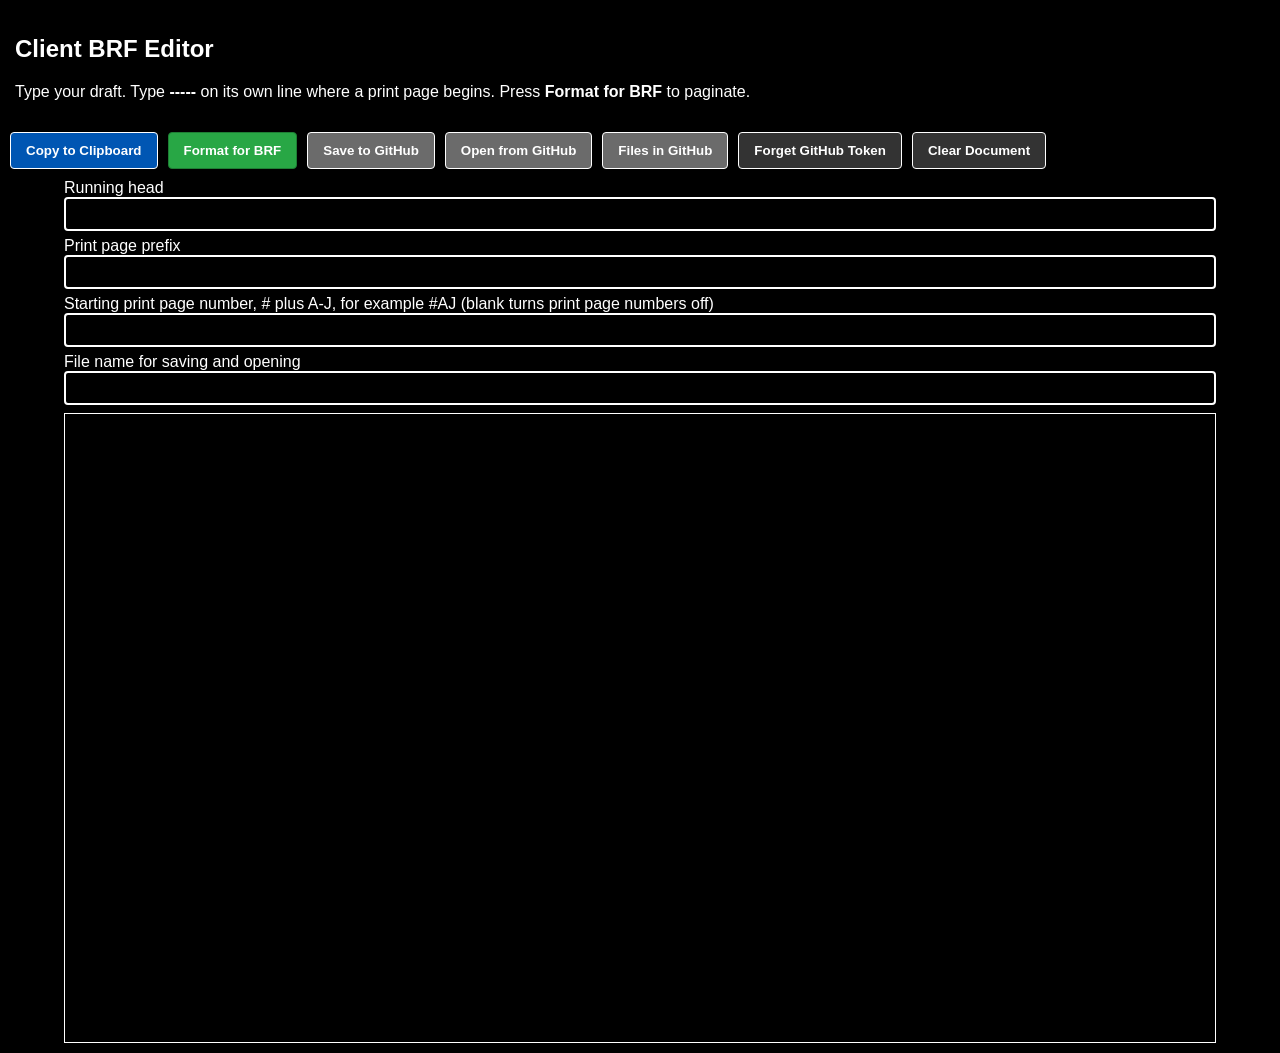
<file: index.html>
<!DOCTYPE html>
<html lang="en">
<head>
<meta charset="UTF-8">
<meta name="viewport" content="width=device-width, initial-scale=1.0, maximum-scale=1.0, user-scalable=no">
<title>Braille BRF Editor</title>
<link rel="stylesheet" href="braille-editor.css">
<style>
body{overflow-x:hidden;width:100vw}
#editor{width:90vw!important;margin:0 auto!important;display:block;overflow-x:hidden!important;white-space:pre-wrap;box-sizing:border-box;padding:10px}
.fields{width:90vw;margin:0 auto 8px}
.fields label{display:block;margin-top:6px}
html,body{background:#000;color:#fff;color-scheme:dark}
body{display:block;height:auto;min-height:100vh}
#editor{height:auto;min-height:70vh;overflow:hidden!important;border-width:1px;resize:none}
.fields input{width:100%;box-sizing:border-box;font-size:1rem;padding:6px;background:#000;color:#fff;border:2px solid #fff;border-radius:4px}
#status{color:#fff;padding:0 5px}
#filelist{padding:0 5px}
</style>
</head>
<body>
<div class="top-section">
<h2>Client BRF Editor</h2>
<p>Type your draft. Type <strong>-----</strong> on its own line where a print page begins. Press <strong>Format for BRF</strong> to paginate.</p>
</div>
<div class="controls">
<button class="btn-copy" onclick="copyToClipboard()" aria-label="Copy to Clipboard" aria-roledescription="“ ”" aria-brailleroledescription="BTN" aria-braillelabel="COPY TO CLIPBO>D">Copy to Clipboard</button>
<button class="btn-format" onclick="formatForBRF()" aria-label="Format for BRF" aria-roledescription="“ ”" aria-brailleroledescription="BTN" aria-braillelabel="=MAT = ,,BRF">Format for BRF</button>
<button class="btn-save" onclick="saveToGitHub()" aria-label="Save to GitHub" aria-roledescription="“ ”" aria-brailleroledescription="BTN" aria-braillelabel="SAVE">Save to GitHub</button>
<button class="btn-open" onclick="openFromGitHub()" aria-label="Open from GitHub" aria-roledescription="“ ”" aria-brailleroledescription="BTN" aria-braillelabel="OP5">Open from GitHub</button>
<button class="btn-open" onclick="showFiles()" aria-label="Files in GitHub" aria-roledescription="“ ”" aria-brailleroledescription="BTN" aria-braillelabel=",GIT,HUB FILES">Files in GitHub</button>
<button class="btn-clear" onclick="forgetToken()" aria-label="Forget GitHub Token" aria-roledescription="“ ”" aria-brailleroledescription="BTN" aria-braillelabel="=GET TOK5">Forget GitHub Token</button>
<button class="btn-clear" onclick="clearEditor()" aria-label="Clear Document" aria-roledescription="“ ”" aria-brailleroledescription="BTN" aria-braillelabel="CLE> DOCU;T">Clear Document</button>
</div>
<div class="fields">
<label for="head">Running head</label>
<input id="head" type="text" spellcheck="false" autocapitalize="off" autocorrect="off">
<label for="ppp">Print page prefix</label>
<input id="ppp" type="text" spellcheck="false" autocapitalize="off" autocorrect="off">
<label for="ppn">Starting print page number, # plus A-J, for example #AJ (blank turns print page numbers off)</label>
<input id="ppn" type="text" spellcheck="false" autocapitalize="off" autocorrect="off">
<label for="fname">File name for saving and opening</label>
<input id="fname" type="text" spellcheck="false" autocapitalize="off" autocorrect="off">
</div>
<div id="status" role="status" aria-live="polite"></div>
<div id="filelist"></div>
<label for="editor" class="sr-only">Braille Editor, 40 cells per line</label>
<textarea id="editor" spellcheck="false"></textarea>
<script>
/*CORE*/
const AUTO='\u2060',BRK='\u200C',HM='\u200D',PNM='\u2061',BT={brk:1};
const vis=s=>s.replace(/[\u2060\u200C\u200D\u2061]/g,'');
const num=n=>'#'+String(n).split('').map(d=>'JABCDEFGHI'[d]).join('');
function wrapPiece(s,w){
  if(s.length<=w)return null;
  const lead=s.length-s.trimStart().length,i=s.lastIndexOf(' ',w);
  return i>lead?[s.slice(0,i),s.slice(i).replace(/^ +/,''),1]:[s.slice(0,w),s.slice(w),2];
}
function parse(text,on){
  const items=[];let cur=null,prev=0;
  const flush=()=>{if(cur!==null)items.push(cur);cur=null;prev=0;};
  const add=(t,a)=>{if(cur!==null&&prev)cur+=(prev===1?' ':'')+t;else{flush();cur=t;}prev=a;};
  for(let L of text.split('\n')){
    if(L.endsWith(PNM))L=L.slice(0,-1).replace(/ *#[A-J]+(?=\u2060*$)/,'');
    if(L.endsWith(HM))continue;
    let a=0;while(L.endsWith(AUTO)){L=L.slice(0,-1);a++;}
    if(vis(L).length===40&&/\s{3}#[A-J]+$/.test(L))L=L.replace(/ +#[A-J]+$/,'');
    if(a&&!L.trim())continue;
    let brk=false;
    if(L.startsWith(BRK)){L=L.slice(1);brk=true;if(/^-{5}/.test(L))L=null;}
    else if(/^-{5}$/.test(L)){brk=true;L=null;}
    if(!on){brk=false;if(L===null)L='-----';}
    if(L!==null)L=vis(L).trimEnd();
    if(brk){flush();items.push(BT);if(L!==null)add(L,a);}
    else add(L,a);
  }
  flush();return items;
}
function layout(items,o){
  const pages=[];let pg=null,ppn=o.start,sp=1,force=false,top=false,warn=false;
  const mk=()=>{const p=pages.length+1;pg={p,bpn:num(p),ppn,letter:o.on&&p>sp?String.fromCharCode(65+(p-sp-1)%26):'',lines:[]};pages.push(pg);force=false;};
  const room=()=>{if(!pg||pg.lines.length>=24||force)mk();};
  const put=(s,a)=>{if(top){s=BRK+s;top=false;}pg.lines.push({s,a});};
  for(const it of items){
    if(it===BT){
      ppn++;
      if(!pg)mk();
      const n=pg.lines.length;
      if(n===0){pg.ppn=ppn;pg.letter='';sp=pg.p;top=true;}
      else if(n<=21){const t=o.ppp+num(ppn);pg.lines.push({s:BRK+'-'.repeat(40-t.length)+t,a:0});sp=pg.p;}
      else{sp=pages.length+1;force=true;top=true;}
    }else if(it===''){room();put('',0);}
    else{let s=it;for(;;){room();const w=pg.lines.length===23?37-pg.bpn.length:40,r=wrapPiece(s,w);if(!r){put(s,0);break;}put(r[0],r[2]);s=r[1];}}
  }
  const out=pages.map(pg=>{
    const blk=o.on?pg.letter+o.ppp+num(pg.ppn):'',space=40-blk.length;
    if(o.head.length>space)warn=true;
    const l=[(o.head.length>space?o.head+' '+blk:o.head.padEnd(space)+blk)+HM];
    for(let i=0;i<24;i++){
      const x=pg.lines[i];
      if(i<23)l.push(x?x.s+AUTO.repeat(x.a):AUTO);
      else{const t=x?x.s:'';l.push(t+' '.repeat(Math.max(0,40-pg.bpn.length-vis(t).length))+pg.bpn+AUTO.repeat(x?x.a:1)+PNM);}
    }
    return l.join('\n');
  });
  return{text:out.join('\n'),warn,pages:pages.length};
}
function brf(text,o){return layout(parse(text,o.on),o);}
/*END*/
const editor=document.getElementById('editor'),status=document.getElementById('status');
const F={head:document.getElementById('head'),ppp:document.getElementById('ppp'),ppn:document.getElementById('ppn'),fname:document.getElementById('fname')};
function ppnVal(v){v=v.trim().replace(/^#/,'');if(/^\d+$/.test(v))return parseInt(v,10);if(/^[A-Ja-j]+$/.test(v))return parseInt(v.toUpperCase().split('').map(c=>'JABCDEFGHI'.indexOf(c)).join(''),10)||0;return 0;}
function opts(){const n=ppnVal(F.ppn.value);return{head:F.head.value.replace(/\s+$/,''),ppp:F.ppp.value.trim(),on:n>0,start:n>0?n:1};}
function scaleBrailleFont(){
  const s=getComputedStyle(editor),w=editor.clientWidth-parseFloat(s.paddingLeft)-parseFloat(s.paddingRight);
  if(w>0)editor.style.fontSize=(w/40)*1.66+'px';
  grow();
}
function grow(){editor.style.height='auto';editor.style.height=editor.scrollHeight+'px';}
if(document.fonts)document.fonts.ready.then(scaleBrailleFont);
function refreshBrailleFocus(){
  if(document.activeElement===editor){
    const p=editor.selectionStart;editor.setAttribute('aria-live','polite');
    requestAnimationFrame(()=>editor.setSelectionRange(p,p));
  }
}
function save(){
  localStorage.setItem('braille_editor_v1',editor.value);
  localStorage.setItem('braille_editor_fields',JSON.stringify({head:F.head.value,ppp:F.ppp.value,ppn:F.ppn.value,fname:F.fname.value}));
}
function saveCaret(){
  localStorage.setItem('braille_editor_caret',String(editor.selectionStart));
  localStorage.setItem('braille_editor_scroll',String(window.scrollY));
}
function restoreCaret(){
  const c=Math.min(+localStorage.getItem('braille_editor_caret')||0,editor.value.length);
  editor.setSelectionRange(c,c);
  window.scrollTo(0,+localStorage.getItem('braille_editor_scroll')||0);
}
window.onload=()=>{
  const t=localStorage.getItem('braille_editor_v1');
  if(t)editor.value=t;
  try{const f=JSON.parse(localStorage.getItem('braille_editor_fields')||'{}');for(const k in F)F[k].value=f[k]||'';}catch(e){}
  scaleBrailleFont();
  restoreCaret();
  editor.focus();
};
addEventListener('resize',scaleBrailleFont);
addEventListener('scroll',()=>{localStorage.setItem('braille_editor_scroll',String(window.scrollY));},{passive:true});
document.addEventListener('visibilitychange',()=>{
  if(document.visibilityState==='visible')restoreCaret();
  else saveCaret();
});
addEventListener('pageshow',e=>{if(e.persisted)restoreCaret();});
addEventListener('pagehide',saveCaret);
for(const k in F)F[k].addEventListener('input',save);
function formatForBRF(){
  const o=opts(),start=editor.selectionStart,r=brf(editor.value,o);
  editor.value=r.text;save();
  status.textContent=r.pages?`Formatted: ${r.pages} braille page${r.pages>1?'s':''}.`+(r.warn?' Warning: the running head is too long and overlaps the page number area.':'')+(F.ppn.value.trim()&&!o.on?' Print page numbers are off because the starting number was not understood. Use # plus A-J, for example #AJ.':''):'Nothing to format.';
  requestAnimationFrame(()=>{editor.focus();editor.setSelectionRange(Math.min(start,editor.value.length),Math.min(start,editor.value.length));scaleBrailleFont();refreshBrailleFocus();});
}
editor.addEventListener('input',function(){
  const start=this.selectionStart;
  if(this.value.includes('Ê')){
    this.value=this.value.replace(/Ê/g,'\n');
    this.selectionStart=this.selectionEnd=this.value.indexOf('\n',Math.max(0,start-2))+1;
  }
  grow();save();refreshBrailleFocus();
});
document.addEventListener('selectionchange',()=>{if(document.activeElement===editor){refreshBrailleFocus();saveCaret();}});
const forCopy=t=>vis(t).split('\n').map(l=>l.trim()===''?' ':l).join('\n');
async function copyToClipboard(){
  if(!editor.value)return;
  try{await navigator.clipboard.writeText(forCopy(editor.value));status.textContent='Copied.';}catch(e){}
}
function clearEditor(){
  if(confirm('Delete saved progress and clear document?')){
    editor.value='';grow();localStorage.removeItem('braille_editor_v1');editor.focus();refreshBrailleFocus();
  }
}

/* GitHub storage */
const GH={owner:'zmason005',repo:'client-brf-files'};
function ghToken(){
  let t=localStorage.getItem('gh_token');
  if(!t){t=prompt('Paste your GitHub token for the client files repo:');if(!t)return null;localStorage.setItem('gh_token',t.trim());}
  return t.trim();
}
function forgetToken(){localStorage.removeItem('gh_token');}
const ghUrl=p=>`https://api.github.com/repos/${GH.owner}/${GH.repo}/contents/${p.split('/').map(encodeURIComponent).join('/')}`;
async function ghReq(path,opts={}){
  const t=ghToken();if(!t)throw new Error('No token entered.');
  return fetch(ghUrl(path),{...opts,headers:{Authorization:'Bearer '+t,Accept:'application/vnd.github+json','Content-Type':'application/json'}});
}
function b64(s){const b=new TextEncoder().encode(s);let x='';b.forEach(c=>x+=String.fromCharCode(c));return btoa(x);}
async function ghSha(path){
  const r=await ghReq(path);
  if(r.status===404)return null;
  if(!r.ok)throw new Error('GitHub error '+r.status+'. Check the token and repo name.');
  return (await r.json()).sha;
}
async function ghPut(path,text,msg){
  const sha=await ghSha(path);
  const body={message:msg,content:b64(text)};if(sha)body.sha=sha;
  const r=await ghReq(path,{method:'PUT',body:JSON.stringify(body)});
  if(!r.ok)throw new Error('Save failed: GitHub error '+r.status+'.');
}
async function ghRead(path){
  const r=await ghReq(path);
  if(!r.ok)throw new Error('Open failed: GitHub error '+r.status+'.');
  const j=await r.json();
  const bin=atob(j.content.replace(/\n/g,''));
  return new TextDecoder().decode(Uint8Array.from(bin,c=>c.charCodeAt(0)));
}
async function saveToGitHub(){
  const base=F.fname.value.trim().replace(/[^\w .-]/g,'-');
  if(!base){status.textContent='Enter a file name first.';return;}
  try{
    status.textContent='Saving…';
    await ghPut(base+'.src.txt',editor.value,'Save '+base);
    await ghPut(base+'.brf',forCopy(editor.value),'BRF '+base);
    status.textContent='Saved '+base+' to GitHub.';
  }catch(e){status.textContent=e.message;}
}
async function openFromGitHub(){
  try{
    status.textContent='Loading file list…';
    const r=await ghReq('');
    if(!r.ok)throw new Error('List failed: GitHub error '+r.status+'.');
    const names=(await r.json()).filter(i=>i.name.endsWith('.src.txt')).map(i=>i.name.replace(/\.src\.txt$/,''));
    if(!names.length){status.textContent='No saved files yet.';return;}
    const pick=prompt('Type a file name to open:\n'+names.join('\n'),names[0]);
    if(!pick)return;
    const name=pick.trim();
    if(!names.includes(name)){status.textContent='No file named '+name+'.';return;}
    editor.value=await ghRead(name+'.src.txt');
    F.fname.value=name;save();grow();
    status.textContent='Opened '+name+'.';
  }catch(e){status.textContent=e.message;}
}
async function showFiles(){
  const box=document.getElementById('filelist');
  try{
    status.textContent='Loading files…';
    const r=await ghReq('');
    if(!r.ok)throw new Error('List failed: GitHub error '+r.status+'.');
    const items=(await r.json()).filter(i=>i.name.endsWith('.brf')).sort((a,b)=>a.name.localeCompare(b.name));
    box.innerHTML='';
    if(!items.length){box.textContent='No .brf files yet.';status.textContent='';return;}
    for(const i of items){
      const row=document.createElement('div');
      row.style.cssText='display:flex;gap:8px;align-items:center;margin:6px 0;';
      const name=document.createElement('span');
      name.textContent=i.name;name.style.flex='1';
      const btn=document.createElement('button');
      btn.textContent='Download';
      btn.onclick=()=>downloadBrf(i.name);
      row.append(name,btn);
      box.append(row);
    }
    status.textContent=items.length+' file(s) listed.';
  }catch(e){status.textContent=e.message;}
}
async function downloadBrf(name){
  try{
    status.textContent='Downloading '+name+'…';
    const t=ghToken();if(!t)return;
    const r=await fetch(ghUrl(name),{headers:{Authorization:'Bearer '+t,Accept:'application/vnd.github.raw'}});
    if(!r.ok)throw new Error('Download failed: GitHub error '+r.status+'.');
    const url=URL.createObjectURL(await r.blob());
    const a=document.createElement('a');
    a.href=url;a.download=name;
    document.body.append(a);a.click();a.remove();
    setTimeout(()=>URL.revokeObjectURL(url),1000);
    status.textContent='Downloaded '+name+'.';
  }catch(e){status.textContent=e.message;}
}
</script>
</body>
</html>
</file>
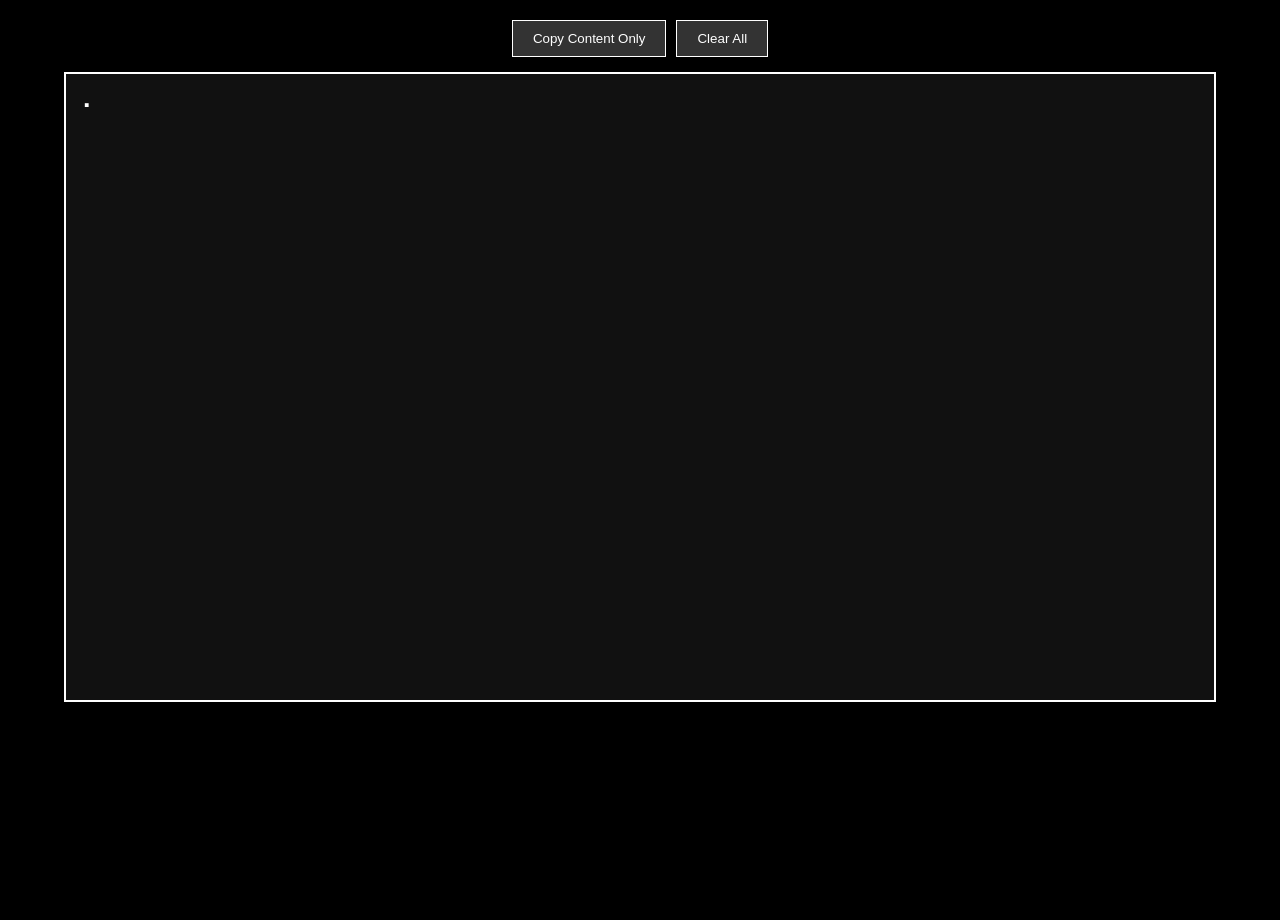
<file: aria/index.html>
<!DOCTYPE html>
<html lang="en">
<head>
    <meta charset="UTF-8">
    <meta name="viewport" content="width=device-width, initial-scale=1.0, maximum-scale=1.0, user-scalable=no">
    <title>Braille Editor - Stabilized iOS Stream</title>
    <style>
        html, body { 
            background-color: #000; 
            margin: 0; 
            padding: 0; 
            width: 100%; 
            height: 100%; 
            overflow: hidden; 
        }
        body { 
            color: #fff; 
            font-family: 'SimBraille', monospace; 
            display: flex; 
            flex-direction: column; 
            align-items: center; 
            padding-top: 20px;
        }
        #editor {
            width: 90vw;
            height: 70vh;
            background: #111;
            color: #fff;
            border: 2px solid #fff;
            padding: 15px;
            font-size: 24px;
            line-height: 1.6;
            outline: none;
            resize: none;
            white-space: pre;
            overflow-wrap: normal;
            overflow-x: hidden;
            box-sizing: border-box;
        }
        .controls { margin-bottom: 15px; display: flex; gap: 10px; }
        button { 
            padding: 10px 20px; 
            background: #333; 
            color: #fff; 
            border: 1px solid #fff; 
            cursor: pointer; 
            font-family: sans-serif;
        }
        button:hover { background: #555; }
    </style>
</head>
<body>

    <div class="controls">
        <button onclick="copyCleanText()">Copy Content Only</button>
        <button onclick="clearEditor()">Clear All</button>
    </div>

    <textarea id="editor" spellcheck="false" wrap="off"></textarea>

    <script>
        const editor = document.getElementById('editor');
        const brailleMap = { '1':'⠂', '2':'⠆', '3':'⠒', '4':'⠲', '5':'⠢', '6':'⠖', '7':'⠶', '8':'⠦', '9':'⠔', '0':'⠴' };
        
        let isNavigating = false;

        function getGutter(index) {
            return (index + 1).toString().split('').map(d => brailleMap[d]).join('');
        }

        function lockCursorPastGutter() {
            if (isNavigating) return;
            
            const pos = editor.selectionStart;
            const lineStartPos = editor.value.lastIndexOf('\n', pos - 1) + 1;
            const textBeforeCursor = editor.value.substring(0, pos);
            const currentLineIdx = textBeforeCursor.split('\n').length - 1;
            const gutterLength = getGutter(currentLineIdx).length;
            const relativePos = pos - lineStartPos;

            if (relativePos < gutterLength) {
                const targetPos = lineStartPos + gutterLength;
                editor.setSelectionRange(targetPos, targetPos);
            }
        }

        function processLayout(isWordBoundary = false, forcedNewlineIndex = null) {
            const start = editor.selectionStart;
            const oldValue = editor.value;

            // Track where the cursor sits relatively inside its line block before changes occur
            const linesBefore = oldValue.substring(0, start).split('\n');
            const currentLineIdx = linesBefore.length - 1;
            const currentLineStart = oldValue.lastIndexOf('\n', start - 1) + 1;
            const currentGutterLen = getGutter(currentLineIdx).length;
            const relativeCharOffset = Math.max(0, (start - currentLineStart) - currentGutterLen);

            // Step 1: Isolate active content lines & clean out any migrated internal gutters
            let rawLines = oldValue.split('\n');
            let lines = rawLines.map((line, idx) => {
                // Remove initial line gutter matching this index
                let gutter = getGutter(idx);
                if (line.startsWith(gutter)) {
                    line = line.substring(gutter.length);
                } else {
                    // Backspace migration fix: clean up any old initial gutters from front
                    line = line.replace(/^[⠂⠆⠒⠲⠢⠖⠶⠦⠔⠴]+/, '');
                }
                // Global gutter cleanup: Erase any embedded line numbers stuck inside due to line merges
                return line.replace(/[⠂⠆⠒⠲⠢⠖⠶⠦⠔⠴]+/g, (match) => {
                    // Verify if match corresponds to an artifact pattern
                    return ''; 
                });
            });

            // If a manual line break was requested, preserve its slot explicitly in the logic map
            if (forcedNewlineIndex !== null && forcedNewlineIndex === currentLineIdx) {
                // Ensure a line separation exists
            }

            // Step 2: Adaptive Auto-Wrap Flow Logic
            for (let i = 0; i < lines.length; i++) {
                if (lines[i].length > 40) {
                    let breakAt = lines[i].lastIndexOf(' ', 40);
                    
                    if (breakAt === -1 && lines[i].length > 45) {
                        breakAt = 40; 
                    }

                    if (breakAt !== -1 && (isWordBoundary || lines[i].length > 45)) {
                        let keep = lines[i].substring(0, breakAt);
                        let move = lines[i].substring(breakAt).trimStart();
                        
                        lines[i] = keep;
                        if (lines[i+1] !== undefined) {
                            lines[i+1] = move + (lines[i+1].startsWith(' ') || move.endsWith(' ') ? "" : " ") + lines[i+1].trimStart();
                        } else {
                            lines.push(move);
                        }
                    }
                }
            }

            // Step 3: Rebuild with newly calculated line indexes applied cleanly
            const newValue = lines.map((content, idx) => getGutter(idx) + content).join('\n');

            if (oldValue !== newValue) {
                editor.value = newValue;
                
                // Track relative coordinate to exact structural lines match
                const targetLines = newValue.split('\n');
                let targetAbsolutePos = 0;
                
                for (let i = 0; i < targetLines.length; i++) {
                    if (i === currentLineIdx) {
                        const targetGutterLen = getGutter(i).length;
                        const safeOffset = Math.min(relativeCharOffset, targetLines[i].length - targetGutterLen);
                        targetAbsolutePos += targetGutterLen + safeOffset;
                        break;
                    } else {
                        targetAbsolutePos += targetLines[i].length + 1;
                    }
                }
                editor.setSelectionRange(targetAbsolutePos, targetAbsolutePos);
            } else {
                editor.setSelectionRange(start, start);
            }
            scaleFont();
        }

        function scaleFont() {
            const lines = editor.value.split('\n');
            const maxGutterSize = lines.length.toString().length;
            const totalCells = 40 + maxGutterSize;
            const fontSize = (editor.clientWidth / totalCells) * 0.92;
            editor.style.fontSize = fontSize + 'px';
        }

        editor.addEventListener('keydown', (e) => {
            if (['ArrowLeft', 'ArrowRight', 'ArrowUp', 'ArrowDown', 'Home', 'End'].includes(e.key)) {
                isNavigating = true;
                return;
            } 
            isNavigating = false;

            const pos = editor.selectionStart;
            const lineStartPos = editor.value.lastIndexOf('\n', pos - 1) + 1;
            const relativePos = pos - lineStartPos;
            const currentLineIdx = editor.value.substring(0, pos).split('\n').length - 1;
            const gutterLen = getGutter(currentLineIdx).length;

            if (e.key === 'Backspace') {
                if (relativePos === gutterLen) {
                    if (currentLineIdx === 0) {
                        e.preventDefault();
                    } else {
                        // Allow natural merging, the input/layout pass clean loop deletes the structural remnant
                        isNavigating = false; 
                    }
                } else if (relativePos < gutterLen) {
                    e.preventDefault();
                }
            }
        });

        editor.addEventListener('input', (e) => {
            let forcedNewlineIdx = null;
            
            if (editor.value.includes('Ê')) {
                const pos = editor.selectionStart;
                forcedNewlineIdx = editor.value.substring(0, pos).split('\n').length - 1;
                editor.value = editor.value.replace(/Ê/g, '\n');
                editor.setSelectionRange(pos, pos);
            }

            if (e.inputType === 'insertLineBreak') {
                const pos = editor.selectionStart;
                forcedNewlineIdx = editor.value.substring(0, pos).split('\n').length - 2; 
            }

            const isWordBoundary = e.data === ' ' || e.inputType === 'insertLineBreak';
            
            processLayout(isWordBoundary, forcedNewlineIdx);
            localStorage.setItem('braille_editor_v1', editor.value);
            lockCursorPastGutter();
        });

        editor.addEventListener('click', () => { 
            isNavigating = false;
            lockCursorPastGutter(); 
        });
        
        editor.addEventListener('keyup', (e) => {
            if (['ArrowLeft', 'ArrowRight', 'ArrowUp', 'ArrowDown', 'Home'].includes(e.key)) {
                lockCursorPastGutter();
            }
        });

        window.onload = () => {
            const saved = localStorage.getItem('braille_editor_v1');
            editor.value = saved ? saved : getGutter(0);
            processLayout(true);
            editor.focus();
            
            const startPos = getGutter(0).length;
            editor.setSelectionRange(startPos, startPos);
        };

        function copyCleanText() {
            const clean = editor.value.split('\n')
                .map((line, idx) => {
                    const gutterLen = getGutter(idx).length;
                    // Safely get pure text after layout check
                    if (line.startsWith(getGutter(idx))) {
                        return line.substring(gutterLen);
                    }
                    return line.replace(/^[⠂⠆⠒⠲⠢⠖⠶⠦⠔⠴]+/, '');
                })
                .join('\n');
            navigator.clipboard.writeText(clean).then(() => { 
                alert("Clean text copied to clipboard!"); 
            });
        }

        function clearEditor() {
            if (confirm("Clear all?")) {
                localStorage.removeItem('braille_editor_v1');
                location.reload();
            }
        }
    </script>
</body>
</html>
</file>
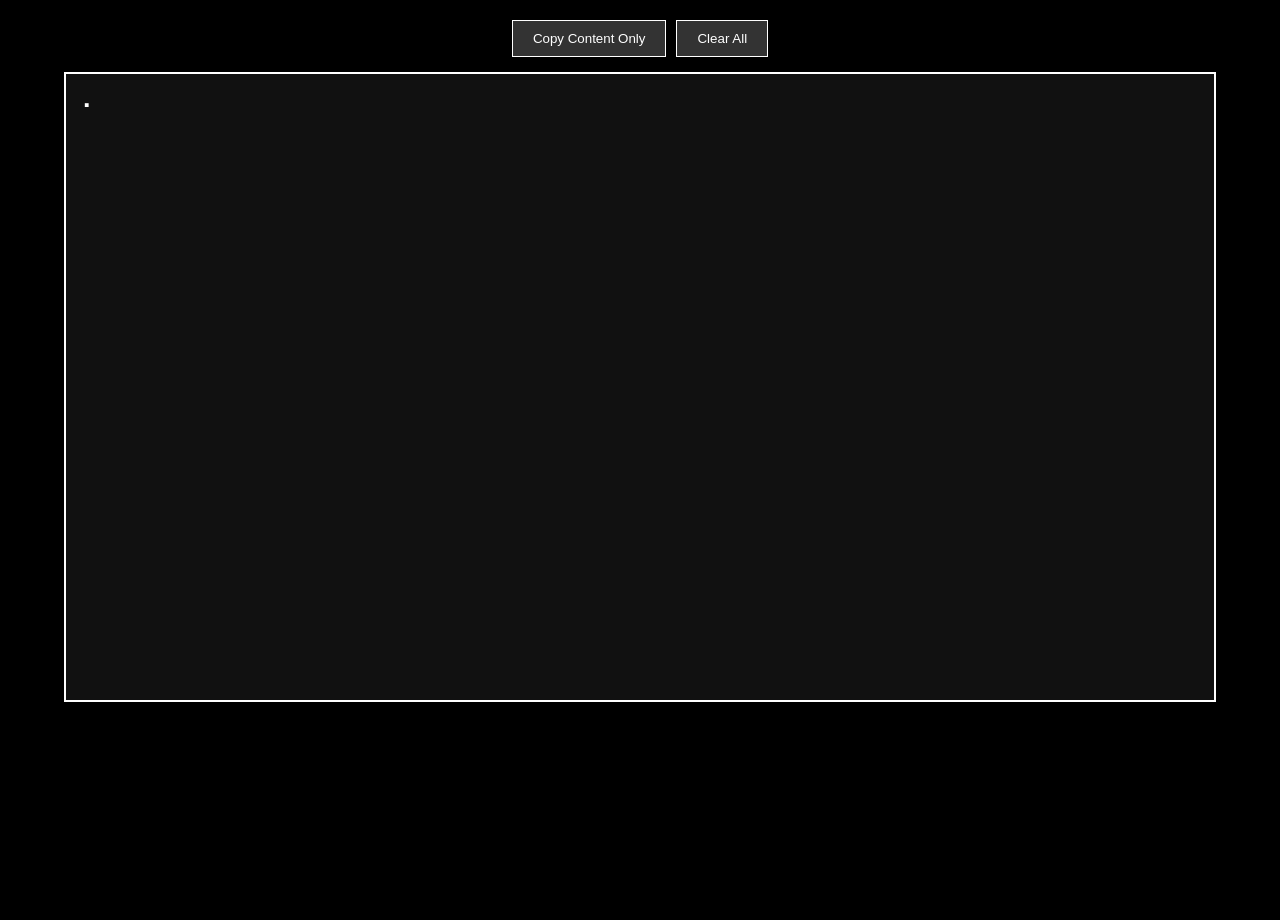
<file: v2/index.html>
<!DOCTYPE html>
<html lang="en">
<head>
    <meta charset="UTF-8">
    <meta name="viewport" content="width=device-width, initial-scale=1.0, maximum-scale=1.0, user-scalable=no">
    <title>Braille Editor - Stabilized iOS Stream</title>
    <style>
        html, body { 
            background-color: #000; 
            margin: 0; 
            padding: 0; 
            width: 100%; 
            height: 100%; 
            overflow: hidden; 
        }
        body { 
            color: #fff; 
            font-family: 'SimBraille', monospace; 
            display: flex; 
            flex-direction: column; 
            align-items: center; 
            padding-top: 20px;
        }
        #editor {
            width: 90vw;
            height: 70vh;
            background: #111;
            color: #fff;
            border: 2px solid #fff;
            padding: 15px;
            font-size: 24px;
            line-height: 1.6;
            outline: none;
            resize: none;
            white-space: pre;
            overflow-wrap: normal;
            overflow-x: hidden;
            box-sizing: border-box;
        }
        .controls { margin-bottom: 15px; display: flex; gap: 10px; }
        button { 
            padding: 10px 20px; 
            background: #333; 
            color: #fff; 
            border: 1px solid #fff; 
            cursor: pointer; 
            font-family: sans-serif;
        }
        button:hover { background: #555; }
    </style>
</head>
<body>

    <div class="controls">
        <button onclick="copyCleanText()">Copy Content Only</button>
        <button onclick="clearEditor()">Clear All</button>
    </div>

    <textarea id="editor" spellcheck="false" wrap="off"></textarea>

    <script>
        const editor = document.getElementById('editor');
        const brailleMap = { '1':'⠂', '2':'⠆', '3':'⠒', '4':'⠲', '5':'⠢', '6':'⠖', '7':'⠶', '8':'⠦', '9':'⠔', '0':'⠴' };
        const GUTTER_CHARS = /^[⠂⠆⠒⠲⠢⠖⠶⠦⠔⠴]+/;

        let isNavigating = false;

        // ---- Gutter helpers ----------------------------------------------

        function getGutter(index) {
            return (index + 1).toString().split('').map(d => brailleMap[d]).join('');
        }

        // Strips ONLY a leading run of gutter-digit characters. Never touches
        // characters elsewhere in the line, so real content can never be
        // silently deleted by cleanup.
        function stripLeadingGutter(line) {
            return line.replace(GUTTER_CHARS, '');
        }

        function getContents(value) {
            return value.split('\n').map(stripLeadingGutter);
        }

        function rebuildValue(contents) {
            return contents.map((c, i) => getGutter(i) + c).join('\n');
        }

        // ---- Position <-> offset conversion -------------------------------
        // "line/offsetInContent" = position relative to a line's content
        //   (gutter already excluded).
        // "flat offset"  = index into contents.join('\n') (newlines counted
        //   as real characters - used for delete range math, since deleting
        //   a newline character is exactly what a line-merge is).
        // "pure offset"  = sum of content lengths only, newlines NOT counted
        //   (used to carry the cursor through word-wrap reflow, since wrap
        //   only moves characters across a boundary without adding/removing
        //   real content).

        function absOffsetFromPos(value, pos) {
            const lineStart = value.lastIndexOf('\n', pos - 1) + 1;
            const line = value.substring(0, pos).split('\n').length - 1;
            const gutterLen = getGutter(line).length;
            const offsetInContent = Math.max(0, pos - lineStart - gutterLen);
            return { line, offsetInContent };
        }

        function flatOffset(contents, line, offsetInContent) {
            let total = 0;
            for (let i = 0; i < line; i++) total += contents[i].length + 1;
            return total + offsetInContent;
        }

        function posFromFlatOffset(contents, flat) {
            let remaining = flat;
            for (let i = 0; i < contents.length; i++) {
                if (remaining <= contents[i].length) return { line: i, offsetInContent: remaining };
                remaining -= contents[i].length + 1;
            }
            const last = contents.length - 1;
            return { line: last, offsetInContent: contents[last].length };
        }

        function pureOffset(contents, line, offsetInContent) {
            let total = 0;
            for (let i = 0; i < line; i++) total += contents[i].length;
            return total + offsetInContent;
        }

        function posFromPureOffset(contents, pure) {
            let remaining = pure;
            for (let i = 0; i < contents.length; i++) {
                if (remaining <= contents[i].length) return { line: i, offsetInContent: remaining };
                remaining -= contents[i].length;
            }
            const last = contents.length - 1;
            return { line: last, offsetInContent: contents[last].length };
        }

        function absolutePosInValue(contents, line, offsetInContent) {
            let pos = 0;
            for (let i = 0; i < line; i++) pos += getGutter(i).length + contents[i].length + 1;
            return pos + getGutter(line).length + offsetInContent;
        }

        // ---- Word-wrap (unchanged heuristic, now operating on pure content) --

        function wrapLines(contents, isWordBoundary) {
            const lines = contents.slice();
            for (let i = 0; i < lines.length; i++) {
                if (lines[i].length > 40) {
                    let breakAt = lines[i].lastIndexOf(' ', 40);

                    if (breakAt === -1 && lines[i].length > 45) {
                        breakAt = 40;
                    }

                    if (breakAt !== -1 && (isWordBoundary || lines[i].length > 45)) {
                        let keep = lines[i].substring(0, breakAt);
                        let move = lines[i].substring(breakAt).trimStart();

                        lines[i] = keep;
                        if (lines[i + 1] !== undefined) {
                            lines[i + 1] = move + (lines[i + 1].startsWith(' ') || move.endsWith(' ') ? "" : " ") + lines[i + 1].trimStart();
                        } else {
                            lines.push(move);
                        }
                    }
                }
            }
            return lines;
        }

        // ---- Commit helper: wraps content, carries the cursor through the
        // reflow using pure-offset tracking, writes value + selection + storage.

        function commitContents(contents, pure) {
            const wrapped = wrapLines(contents, false);
            const { line, offsetInContent } = posFromPureOffset(wrapped, pure);
            editor.value = rebuildValue(wrapped);
            const newPos = absolutePosInValue(wrapped, line, offsetInContent);
            editor.setSelectionRange(newPos, newPos);
            localStorage.setItem('braille_editor_v1', editor.value);
            scaleFont();
        }

        function scaleFont() {
            const lines = editor.value.split('\n');
            const maxGutterSize = lines.length.toString().length;
            const totalCells = 40 + maxGutterSize;
            const fontSize = (editor.clientWidth / totalCells) * 0.92;
            editor.style.fontSize = fontSize + 'px';
        }

        function lockCursorPastGutter() {
            if (isNavigating) return;

            const pos = editor.selectionStart;
            const lineStartPos = editor.value.lastIndexOf('\n', pos - 1) + 1;
            const currentLineIdx = editor.value.substring(0, pos).split('\n').length - 1;
            const gutterLength = getGutter(currentLineIdx).length;
            const relativePos = pos - lineStartPos;

            if (relativePos < gutterLength) {
                const targetPos = lineStartPos + gutterLength;
                editor.setSelectionRange(targetPos, targetPos);
            }
        }

        // ---- Backspace / Delete: handled manually so a deletion can never
        // land inside a gutter or leave a gutter fragment embedded in content.
        // Works for both collapsed cursor and range selections.

        function handleDelete(e, forward) {
            e.preventDefault();

            const value = editor.value;
            const contents = getContents(value);

            const start = absOffsetFromPos(value, editor.selectionStart);
            const end = absOffsetFromPos(value, editor.selectionEnd);

            let flatStart = flatOffset(contents, start.line, start.offsetInContent);
            let flatEnd = flatOffset(contents, end.line, end.offsetInContent);
            const flatStr = contents.join('\n');

            if (flatStart === flatEnd) {
                if (forward) {
                    if (flatEnd >= flatStr.length) return; // nothing after
                    flatEnd += 1;
                } else {
                    if (flatStart === 0) return; // nothing before
                    flatStart -= 1;
                }
            }

            const newFlatStr = flatStr.substring(0, flatStart) + flatStr.substring(flatEnd);
            const newContents = newFlatStr.split('\n');

            // Convert the flat cursor position (which counts newlines) into a
            // pure content offset (which doesn't), so it survives wrapLines().
            const { line, offsetInContent } = posFromFlatOffset(newContents, flatStart);
            const pure = pureOffset(newContents, line, offsetInContent);

            commitContents(newContents, pure);
        }

        editor.addEventListener('keydown', (e) => {
            if (['ArrowLeft', 'ArrowRight', 'ArrowUp', 'ArrowDown', 'Home', 'End'].includes(e.key)) {
                isNavigating = true;
                return;
            }
            isNavigating = false;

            if (e.key === 'Backspace') {
                handleDelete(e, false);
            } else if (e.key === 'Delete') {
                handleDelete(e, true);
            }
        });

        editor.addEventListener('input', (e) => {
            // iOS assistive-tech proxy character for a forced line break.
            if (editor.value.includes('Ê')) {
                const pos = editor.selectionStart;
                editor.value = editor.value.replace(/Ê/g, '\n');
                editor.setSelectionRange(pos, pos);
            }

            const value = editor.value;
            const pos = editor.selectionStart;
            const contents = getContents(value);
            const { line, offsetInContent } = absOffsetFromPos(value, pos);
            const pure = pureOffset(contents, line, offsetInContent);

            const isWordBoundary = e.data === ' ' || e.inputType === 'insertLineBreak' || e.inputType === 'insertFromPaste';
            const wrapped = wrapLines(contents, isWordBoundary);
            const target = posFromPureOffset(wrapped, pure);

            editor.value = rebuildValue(wrapped);
            const newPos = absolutePosInValue(wrapped, target.line, target.offsetInContent);
            editor.setSelectionRange(newPos, newPos);

            localStorage.setItem('braille_editor_v1', editor.value);
            scaleFont();
            lockCursorPastGutter();
        });

        editor.addEventListener('click', () => {
            isNavigating = false;
            lockCursorPastGutter();
        });

        editor.addEventListener('keyup', (e) => {
            if (['ArrowLeft', 'ArrowRight', 'ArrowUp', 'ArrowDown', 'Home'].includes(e.key)) {
                lockCursorPastGutter();
            }
        });

        window.onload = () => {
            const saved = localStorage.getItem('braille_editor_v1');
            if (saved) {
                // Self-heal: re-derive contents from whatever was saved and
                // rebuild gutters fresh, in case older/corrupted data exists.
                const contents = getContents(saved);
                editor.value = rebuildValue(wrapLines(contents, true));
            } else {
                editor.value = getGutter(0);
            }
            scaleFont();
            editor.focus();

            const startPos = getGutter(0).length;
            editor.setSelectionRange(startPos, startPos);
        };

        function copyCleanText() {
            const clean = getContents(editor.value).join('\n');
            navigator.clipboard.writeText(clean).then(() => {
                alert("Clean text copied to clipboard!");
            });
        }

        function clearEditor() {
            if (confirm("Clear all?")) {
                localStorage.removeItem('braille_editor_v1');
                location.reload();
            }
        }
    </script>
</body>
</html>
</file>
<file: braille-editor.css>
/* braille-editor.css */

@font-face {
    font-family: 'SimBraille';
    src: url('SimBraille.ttf') format('truetype');
}

body { 
    font-family: -apple-system, BlinkMacSystemFont, "Segoe UI", Roboto, sans-serif; 
    margin: 0; 
    padding: 10px;
    display: flex;
    flex-direction: column;
    height: 100vh;
    background-color: #000000;
    color: #ffffff;
    box-sizing: border-box;
    /* Prevents the entire viewport from shifting horizontally */
    overflow-x: hidden; 
    width: 100vw;
}

.top-section { 
    flex-shrink: 0; 
    padding: 5px; 
}

.controls { 
    margin: 10px 0; 
    display: flex; 
    flex-wrap: wrap; 
    gap: 10px; 
}

button {
    padding: 10px 15px;
    font-weight: bold;
    cursor: pointer;
    border-radius: 4px;
    border: 1px solid #ffffff;
    transition: opacity 0.2s;
}

button:active {
    opacity: 0.7;
}

.btn-copy { 
    background-color: #0056b3; 
    color: white; 
}

.btn-clear { 
    background-color: #333333; 
    color: #ffffff; 
}

.btn-format { 
    background-color: #28a745; 
    color: white; 
    border-color: #1e7e34; 
}

.sr-only {
    position: absolute;
    width: 1px;
    height: 1px;
    padding: 0;
    margin: -1px;
    overflow: hidden;
    clip: rect(0, 0, 0, 0);
    border: 0;
}

textarea { 
    flex-grow: 1; 
    /* Lock width to 90% of the screen */
    width: 90vw;
    margin: 0 auto;
    
    /* Font is handled dynamically by JS to ensure 40 chars fit */
    font-family: 'SimBraille', 'Courier New', monospace; 
    
    padding: 10px;
    border: 2px solid #ffffff;
    box-sizing: border-box; 
    line-height: 1.5;
    white-space: pre;
    
    /* The Inhibitors */
    overflow-x: hidden; 
    overflow-y: auto;
    resize: none;
    
    background-color: #000000;
    color: #ffffff;
    outline: none;
}

/* 
   Note: Desktop media queries that restricted max-width 
   have been removed to ensure the 90% width and font-scaling 
   logic work consistently on laptops and monitors.
*/
</file>
